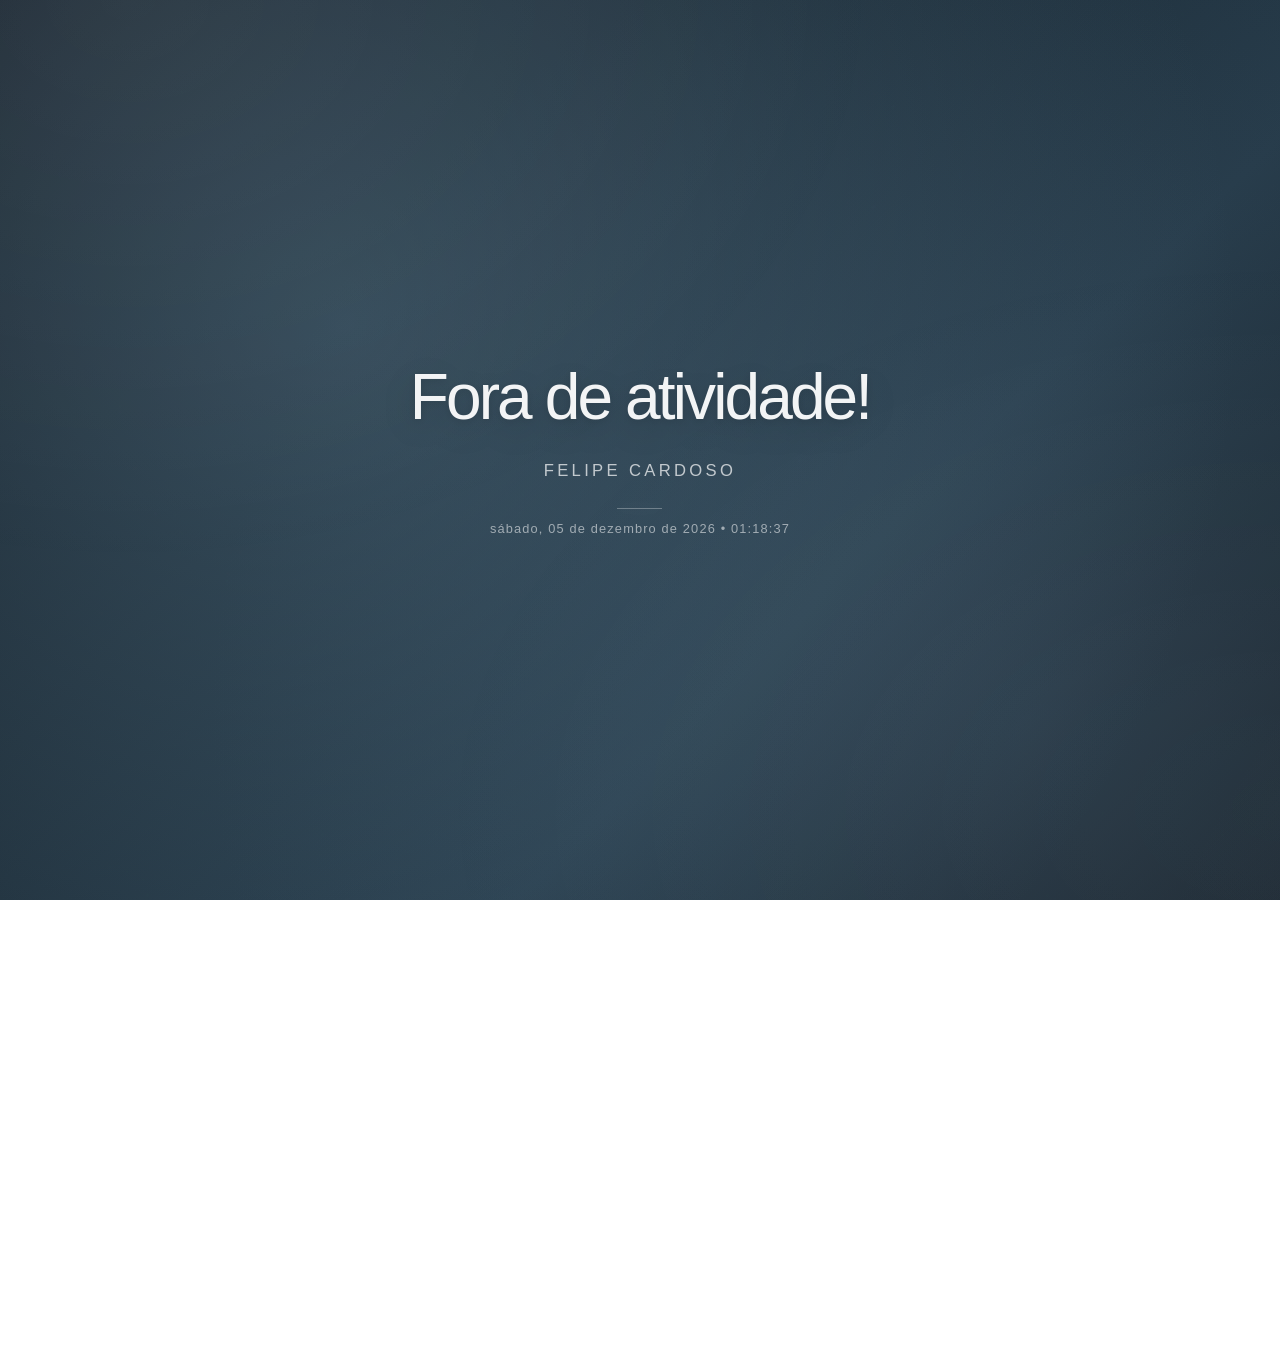
<file: index.HTML>
<!DOCTYPE html>
<html lang="pt-BR">

<head>

    <meta charset="UTF-8">

    <meta
        name="viewport"
        content="width=device-width, initial-scale=1.0"
    >

    <title>Fora de atividade — Felipe Cardoso</title>


    <style>

        /* =====================================================
           RESET
        ===================================================== */

        * {
            margin: 0;
            padding: 0;
            box-sizing: border-box;
        }


        html,
        body {
            width: 100%;
            height: 100%;
            overflow: hidden;
        }


        /* =====================================================
           FUNDO PRINCIPAL
        ===================================================== */

        body {

            font-family:
                "Segoe UI",
                "Helvetica Neue",
                Arial,
                sans-serif;

            color: rgba(255, 255, 255, 0.94);

            display: flex;

            justify-content: center;

            align-items: center;

            position: relative;

            background:

                radial-gradient(
                    circle at 15% 20%,
                    rgba(91, 124, 145, 0.42),
                    transparent 38%
                ),

                radial-gradient(
                    circle at 85% 75%,
                    rgba(73, 103, 126, 0.38),
                    transparent 40%
                ),

                radial-gradient(
                    circle at 50% 50%,
                    rgba(52, 72, 88, 0.50),
                    transparent 65%
                ),

                linear-gradient(
                    135deg,
                    #101820 0%,
                    #1c2b36 35%,
                    #263b4a 65%,
                    #111a21 100%
                );

            background-size:
                180% 180%,
                190% 190%,
                160% 160%,
                100% 100%;

            animation:
                atmosfera 32s ease-in-out infinite;
        }


        /* =====================================================
           CAMADA DE LUZ
        ===================================================== */

        body::before {

            content: "";

            position: absolute;

            inset: -50%;

            pointer-events: none;

            background:

                radial-gradient(
                    ellipse at 30% 25%,
                    rgba(255, 255, 255, 0.055),
                    transparent 30%
                ),

                radial-gradient(
                    ellipse at 75% 70%,
                    rgba(255, 255, 255, 0.035),
                    transparent 32%
                );

            animation:
                movimentoLuz 26s ease-in-out infinite alternate;

            transform: translate3d(0, 0, 0);

            will-change: transform;
        }


        /* =====================================================
           TEXTURA ULTRA SUTIL
           ===================================================== */

        body::after {

            content: "";

            position: absolute;

            inset: 0;

            pointer-events: none;

            opacity: 0.035;

            background-image:

                url("data:image/svg+xml,%3Csvg viewBox='0 0 180 180' xmlns='http://www.w3.org/2000/svg'%3E%3Cfilter id='n'%3E%3CfeTurbulence type='fractalNoise' baseFrequency='.75' numOctaves='3' stitchTiles='stitch'/%3E%3C/filter%3E%3Crect width='100%25' height='100%25' filter='url(%23n)' opacity='.45'/%3E%3C/svg%3E");

            mix-blend-mode: soft-light;
        }


        /* =====================================================
           ANIMAÇÃO DO FUNDO
        ===================================================== */

        @keyframes atmosfera {

            0% {

                background-position:
                    0% 20%,
                    100% 80%,
                    50% 50%,
                    0% 50%;
            }

            25% {

                background-position:
                    35% 45%,
                    65% 60%,
                    40% 55%,
                    50% 50%;
            }

            50% {

                background-position:
                    70% 70%,
                    30% 30%,
                    60% 45%,
                    100% 50%;
            }

            75% {

                background-position:
                    45% 35%,
                    75% 65%,
                    45% 60%,
                    50% 50%;
            }

            100% {

                background-position:
                    0% 20%,
                    100% 80%,
                    50% 50%,
                    0% 50%;
            }
        }


        /* =====================================================
           MOVIMENTO DA LUZ
        ===================================================== */

        @keyframes movimentoLuz {

            0% {

                transform:
                    translate3d(-3%, -2%, 0)
                    scale(1);
            }

            50% {

                transform:
                    translate3d(2%, 3%, 0)
                    scale(1.03);
            }

            100% {

                transform:
                    translate3d(4%, -2%, 0)
                    scale(1.06);
            }
        }


        /* =====================================================
           CONTEÚDO
        ===================================================== */

        .container {

            position: relative;

            z-index: 5;

            text-align: center;

            padding: 40px;

            max-width: 1000px;

            animation:
                entrada 1.8s ease-out forwards;
        }


        /* =====================================================
           ENTRADA
        ===================================================== */

        @keyframes entrada {

            from {

                opacity: 0;

                transform:
                    translateY(15px);
            }

            to {

                opacity: 1;

                transform:
                    translateY(0);
            }
        }


        /* =====================================================
           STATUS
        ===================================================== */

        .status {

            font-size:
                clamp(
                    2.2rem,
                    5vw,
                    5rem
                );

            font-weight: 300;

            letter-spacing:
                -0.045em;

            line-height: 1.05;

            text-shadow:

                0 2px 8px rgba(0, 0, 0, 0.12),

                0 10px 35px rgba(0, 0, 0, 0.16);
        }


        /* =====================================================
           NOME
        ===================================================== */

        .nome {

            margin-top: 30px;

            font-size:
                clamp(
                    0.82rem,
                    1.3vw,
                    1.05rem
                );

            font-weight: 400;

            letter-spacing:
                0.20em;

            text-transform: uppercase;

            color:
                rgba(255, 255, 255, 0.70);
        }


        /* =====================================================
           LINHA
        ===================================================== */

        .linha {

            width: 45px;

            height: 1px;

            margin:
                27px auto 0;

            background:
                rgba(255, 255, 255, 0.30);

            box-shadow:
                0 0 14px
                rgba(255, 255, 255, 0.18);
        }


        /* =====================================================
           DATA / HORA
        ===================================================== */

        .datetime {

            margin-top: 12px;

            font-size:
                clamp(
                    0.72rem,
                    1vw,
                    0.9rem
                );

            font-weight: 300;

            letter-spacing:
                0.09em;

            color:
                rgba(255, 255, 255, 0.54);
        }


        /* =====================================================
           MOBILE
        ===================================================== */

        @media (max-width: 600px) {

            .container {

                padding: 25px;
            }


            .status {

                letter-spacing:
                    -0.025em;
            }


            .nome {

                margin-top: 22px;

                letter-spacing:
                    0.13em;
            }


            .datetime {

                letter-spacing:
                    0.045em;
            }
        }


        /* =====================================================
           REDUÇÃO DE MOVIMENTO
        ===================================================== */

        @media (prefers-reduced-motion: reduce) {

            body,
            body::before {

                animation: none;
            }

            .container {

                animation: none;
            }
        }

    </style>

</head>


<body>


    <main class="container">

        <div class="status">
            Fora de atividade!
        </div>


        <div class="nome">
            Felipe Cardoso
        </div>


        <div class="linha"></div>


        <div
            class="datetime"
            id="datetime"
        >
            Carregando...
        </div>

    </main>


    <script>

        function atualizarDataHora() {

            const agora = new Date();


            const data =
                agora.toLocaleDateString(
                    "pt-BR",
                    {
                        weekday: "long",
                        day: "2-digit",
                        month: "long",
                        year: "numeric"
                    }
                );


            const hora =
                agora.toLocaleTimeString(
                    "pt-BR",
                    {
                        hour: "2-digit",
                        minute: "2-digit",
                        second: "2-digit"
                    }
                );


            document
                .getElementById("datetime")
                .textContent =
                `${data} • ${hora}`;
        }


        atualizarDataHora();


        setInterval(
            atualizarDataHora,
            1000
        );

    </script>


</body>

</html>
</file>
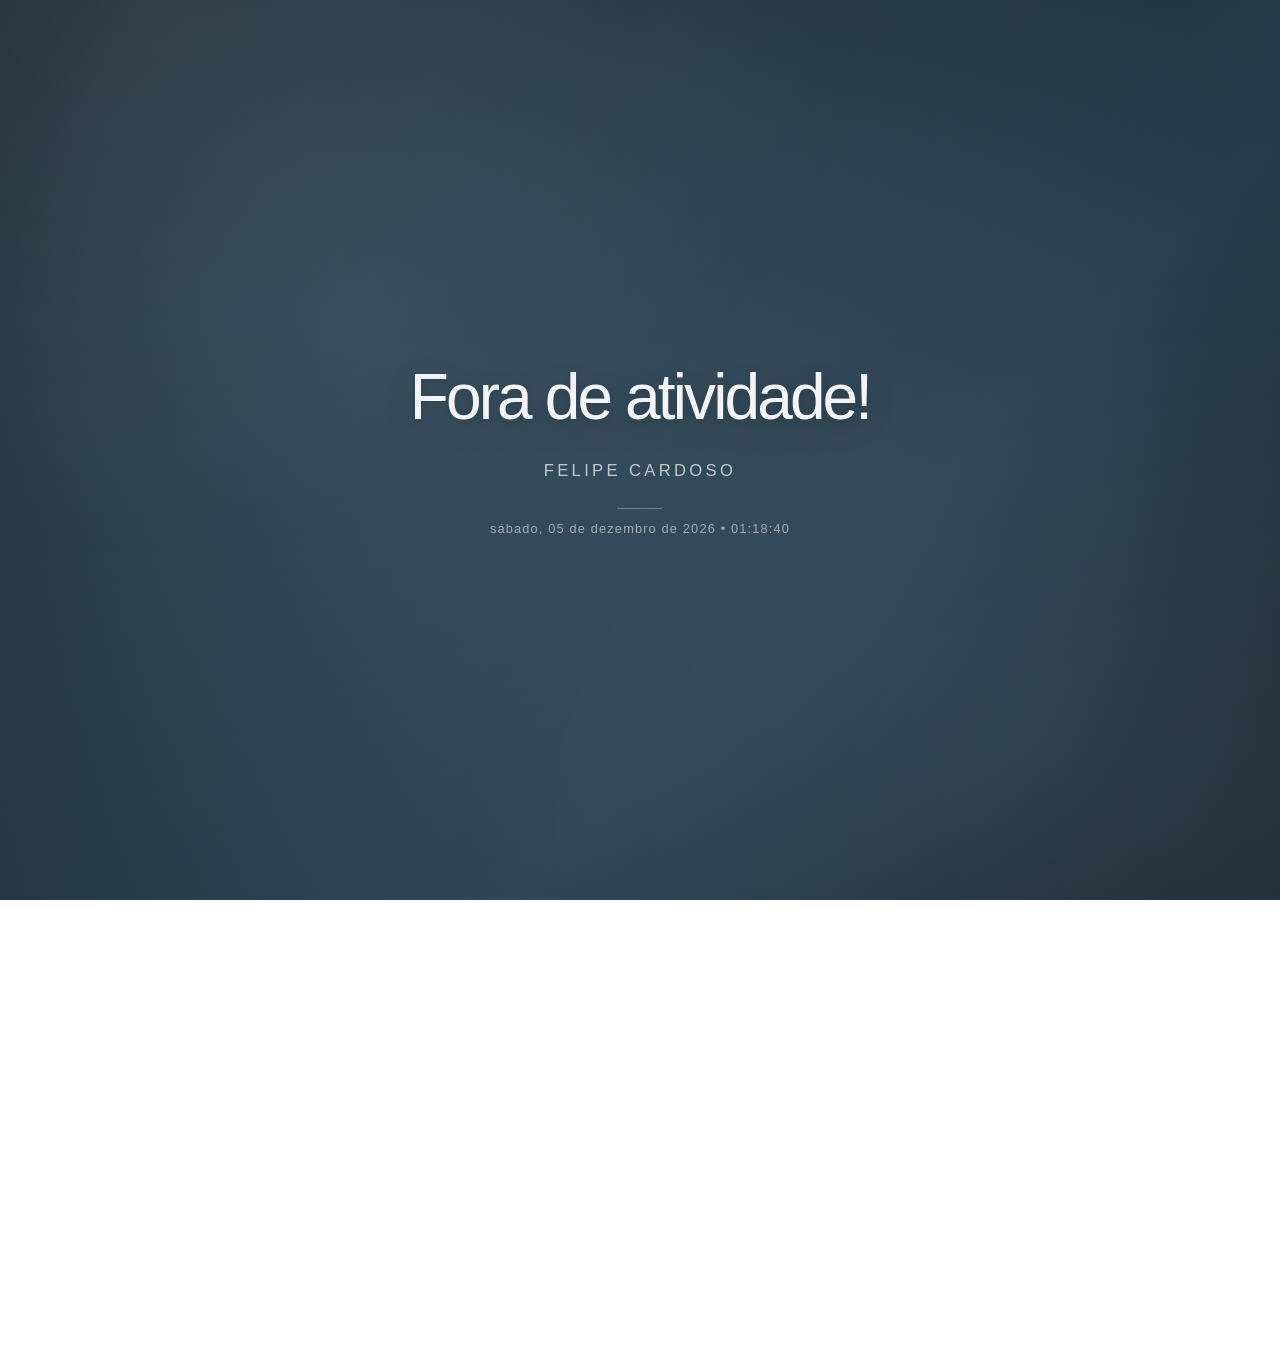
<file: index.html>
<!DOCTYPE html>
<html lang="pt-BR">

<head>

    <meta charset="UTF-8">

    <meta
        name="viewport"
        content="width=device-width, initial-scale=1.0"
    >

    <title>Fora de atividade — Felipe Cardoso</title>


    <style>

        /* =====================================================
           RESET
        ===================================================== */

        * {
            margin: 0;
            padding: 0;
            box-sizing: border-box;
        }


        html,
        body {
            width: 100%;
            height: 100%;
            overflow: hidden;
        }


        /* =====================================================
           FUNDO PRINCIPAL
        ===================================================== */

        body {

            font-family:
                "Segoe UI",
                "Helvetica Neue",
                Arial,
                sans-serif;

            color: rgba(255, 255, 255, 0.94);

            display: flex;

            justify-content: center;

            align-items: center;

            position: relative;

            background:

                radial-gradient(
                    circle at 15% 20%,
                    rgba(91, 124, 145, 0.42),
                    transparent 38%
                ),

                radial-gradient(
                    circle at 85% 75%,
                    rgba(73, 103, 126, 0.38),
                    transparent 40%
                ),

                radial-gradient(
                    circle at 50% 50%,
                    rgba(52, 72, 88, 0.50),
                    transparent 65%
                ),

                linear-gradient(
                    135deg,
                    #101820 0%,
                    #1c2b36 35%,
                    #263b4a 65%,
                    #111a21 100%
                );

            background-size:
                180% 180%,
                190% 190%,
                160% 160%,
                100% 100%;

            animation:
                atmosfera 32s ease-in-out infinite;
        }


        /* =====================================================
           CAMADA DE LUZ
        ===================================================== */

        body::before {

            content: "";

            position: absolute;

            inset: -50%;

            pointer-events: none;

            background:

                radial-gradient(
                    ellipse at 30% 25%,
                    rgba(255, 255, 255, 0.055),
                    transparent 30%
                ),

                radial-gradient(
                    ellipse at 75% 70%,
                    rgba(255, 255, 255, 0.035),
                    transparent 32%
                );

            animation:
                movimentoLuz 26s ease-in-out infinite alternate;

            transform: translate3d(0, 0, 0);

            will-change: transform;
        }


        /* =====================================================
           TEXTURA ULTRA SUTIL
           ===================================================== */

        body::after {

            content: "";

            position: absolute;

            inset: 0;

            pointer-events: none;

            opacity: 0.035;

            background-image:

                url("data:image/svg+xml,%3Csvg viewBox='0 0 180 180' xmlns='http://www.w3.org/2000/svg'%3E%3Cfilter id='n'%3E%3CfeTurbulence type='fractalNoise' baseFrequency='.75' numOctaves='3' stitchTiles='stitch'/%3E%3C/filter%3E%3Crect width='100%25' height='100%25' filter='url(%23n)' opacity='.45'/%3E%3C/svg%3E");

            mix-blend-mode: soft-light;
        }


        /* =====================================================
           ANIMAÇÃO DO FUNDO
        ===================================================== */

        @keyframes atmosfera {

            0% {

                background-position:
                    0% 20%,
                    100% 80%,
                    50% 50%,
                    0% 50%;
            }

            25% {

                background-position:
                    35% 45%,
                    65% 60%,
                    40% 55%,
                    50% 50%;
            }

            50% {

                background-position:
                    70% 70%,
                    30% 30%,
                    60% 45%,
                    100% 50%;
            }

            75% {

                background-position:
                    45% 35%,
                    75% 65%,
                    45% 60%,
                    50% 50%;
            }

            100% {

                background-position:
                    0% 20%,
                    100% 80%,
                    50% 50%,
                    0% 50%;
            }
        }


        /* =====================================================
           MOVIMENTO DA LUZ
        ===================================================== */

        @keyframes movimentoLuz {

            0% {

                transform:
                    translate3d(-3%, -2%, 0)
                    scale(1);
            }

            50% {

                transform:
                    translate3d(2%, 3%, 0)
                    scale(1.03);
            }

            100% {

                transform:
                    translate3d(4%, -2%, 0)
                    scale(1.06);
            }
        }


        /* =====================================================
           CONTEÚDO
        ===================================================== */

        .container {

            position: relative;

            z-index: 5;

            text-align: center;

            padding: 40px;

            max-width: 1000px;

            animation:
                entrada 1.8s ease-out forwards;
        }


        /* =====================================================
           ENTRADA
        ===================================================== */

        @keyframes entrada {

            from {

                opacity: 0;

                transform:
                    translateY(15px);
            }

            to {

                opacity: 1;

                transform:
                    translateY(0);
            }
        }


        /* =====================================================
           STATUS
        ===================================================== */

        .status {

            font-size:
                clamp(
                    2.2rem,
                    5vw,
                    5rem
                );

            font-weight: 300;

            letter-spacing:
                -0.045em;

            line-height: 1.05;

            text-shadow:

                0 2px 8px rgba(0, 0, 0, 0.12),

                0 10px 35px rgba(0, 0, 0, 0.16);
        }


        /* =====================================================
           NOME
        ===================================================== */

        .nome {

            margin-top: 30px;

            font-size:
                clamp(
                    0.82rem,
                    1.3vw,
                    1.05rem
                );

            font-weight: 400;

            letter-spacing:
                0.20em;

            text-transform: uppercase;

            color:
                rgba(255, 255, 255, 0.70);
        }


        /* =====================================================
           LINHA
        ===================================================== */

        .linha {

            width: 45px;

            height: 1px;

            margin:
                27px auto 0;

            background:
                rgba(255, 255, 255, 0.30);

            box-shadow:
                0 0 14px
                rgba(255, 255, 255, 0.18);
        }


        /* =====================================================
           DATA / HORA
        ===================================================== */

        .datetime {

            margin-top: 12px;

            font-size:
                clamp(
                    0.72rem,
                    1vw,
                    0.9rem
                );

            font-weight: 300;

            letter-spacing:
                0.09em;

            color:
                rgba(255, 255, 255, 0.54);
        }


        /* =====================================================
           MOBILE
        ===================================================== */

        @media (max-width: 600px) {

            .container {

                padding: 25px;
            }


            .status {

                letter-spacing:
                    -0.025em;
            }


            .nome {

                margin-top: 22px;

                letter-spacing:
                    0.13em;
            }


            .datetime {

                letter-spacing:
                    0.045em;
            }
        }


        /* =====================================================
           REDUÇÃO DE MOVIMENTO
        ===================================================== */

        @media (prefers-reduced-motion: reduce) {

            body,
            body::before {

                animation: none;
            }

            .container {

                animation: none;
            }
        }

    </style>

</head>


<body>


    <main class="container">

        <div class="status">
            Fora de atividade!
        </div>


        <div class="nome">
            Felipe Cardoso
        </div>


        <div class="linha"></div>


        <div
            class="datetime"
            id="datetime"
        >
            Carregando...
        </div>

    </main>


    <script>

        function atualizarDataHora() {

            const agora = new Date();


            const data =
                agora.toLocaleDateString(
                    "pt-BR",
                    {
                        weekday: "long",
                        day: "2-digit",
                        month: "long",
                        year: "numeric"
                    }
                );


            const hora =
                agora.toLocaleTimeString(
                    "pt-BR",
                    {
                        hour: "2-digit",
                        minute: "2-digit",
                        second: "2-digit"
                    }
                );


            document
                .getElementById("datetime")
                .textContent =
                `${data} • ${hora}`;
        }


        atualizarDataHora();


        setInterval(
            atualizarDataHora,
            1000
        );

    </script>


</body>

</html>
</file>
